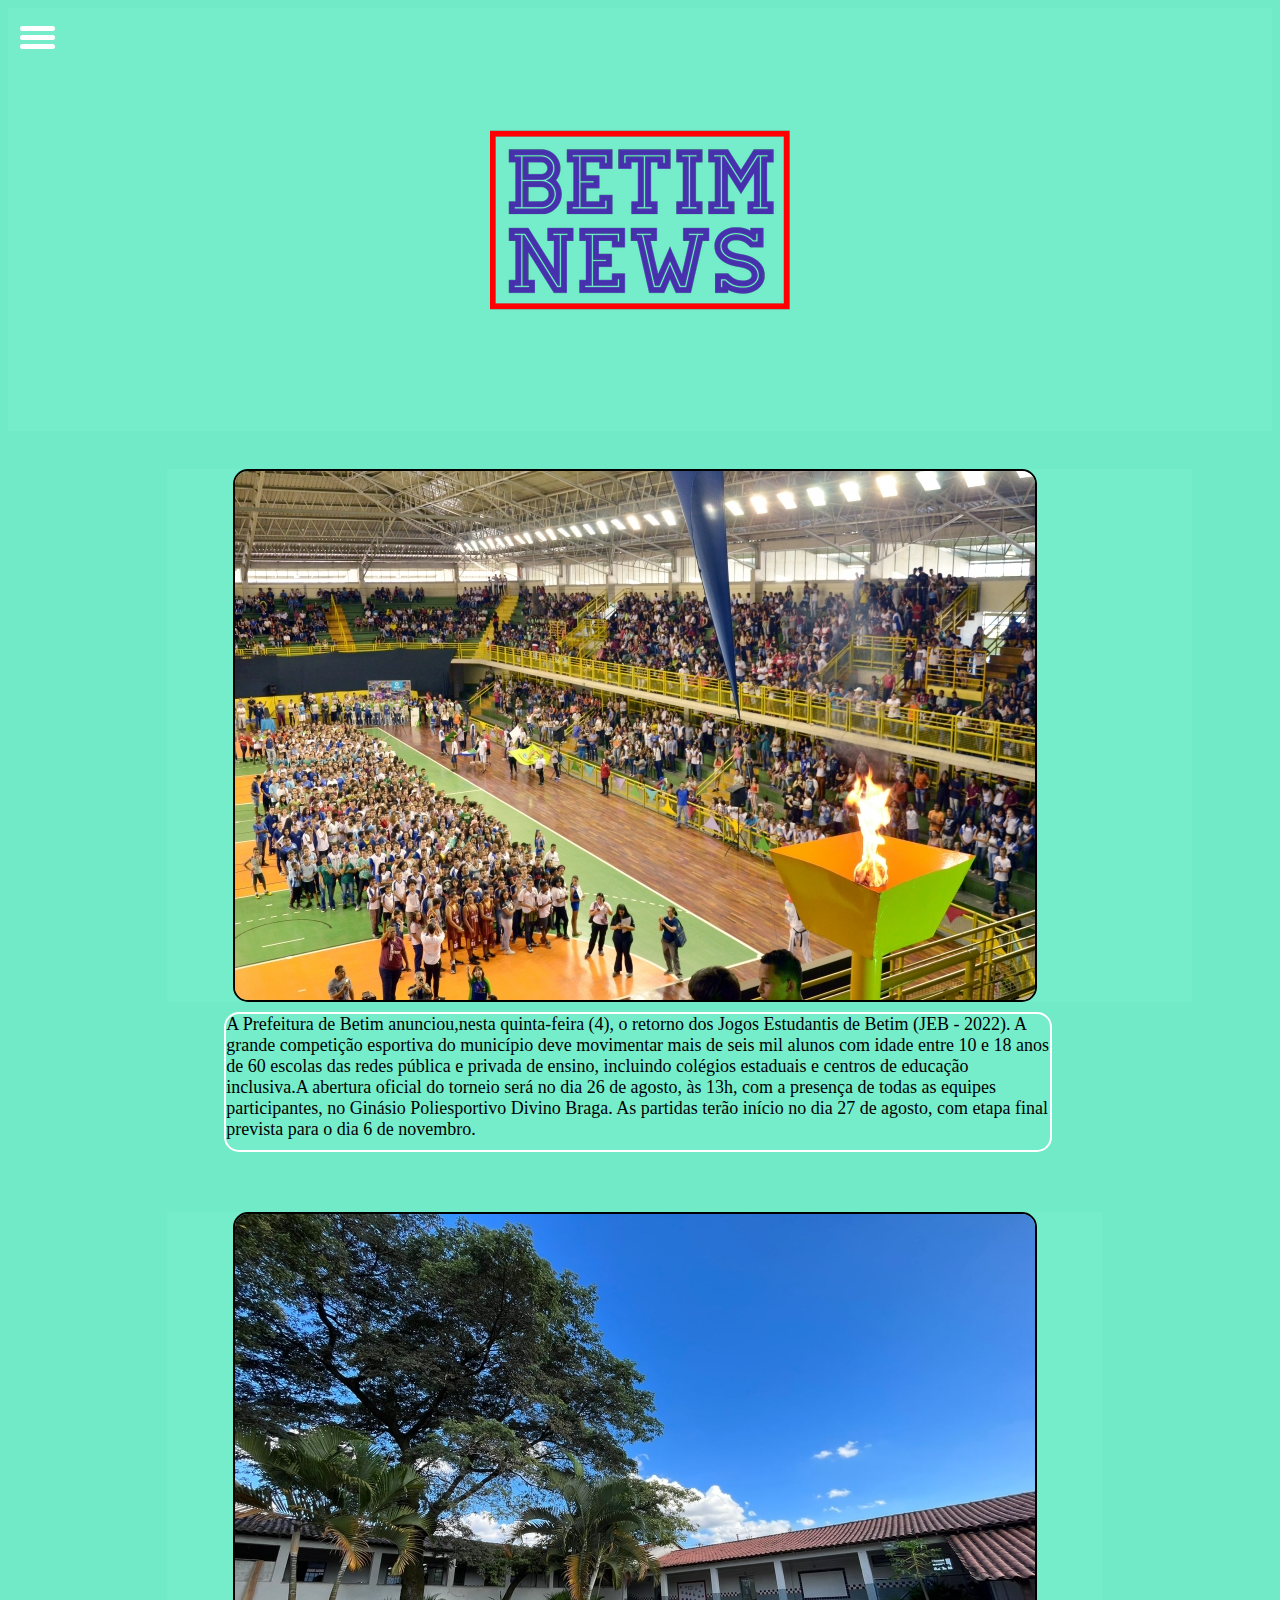
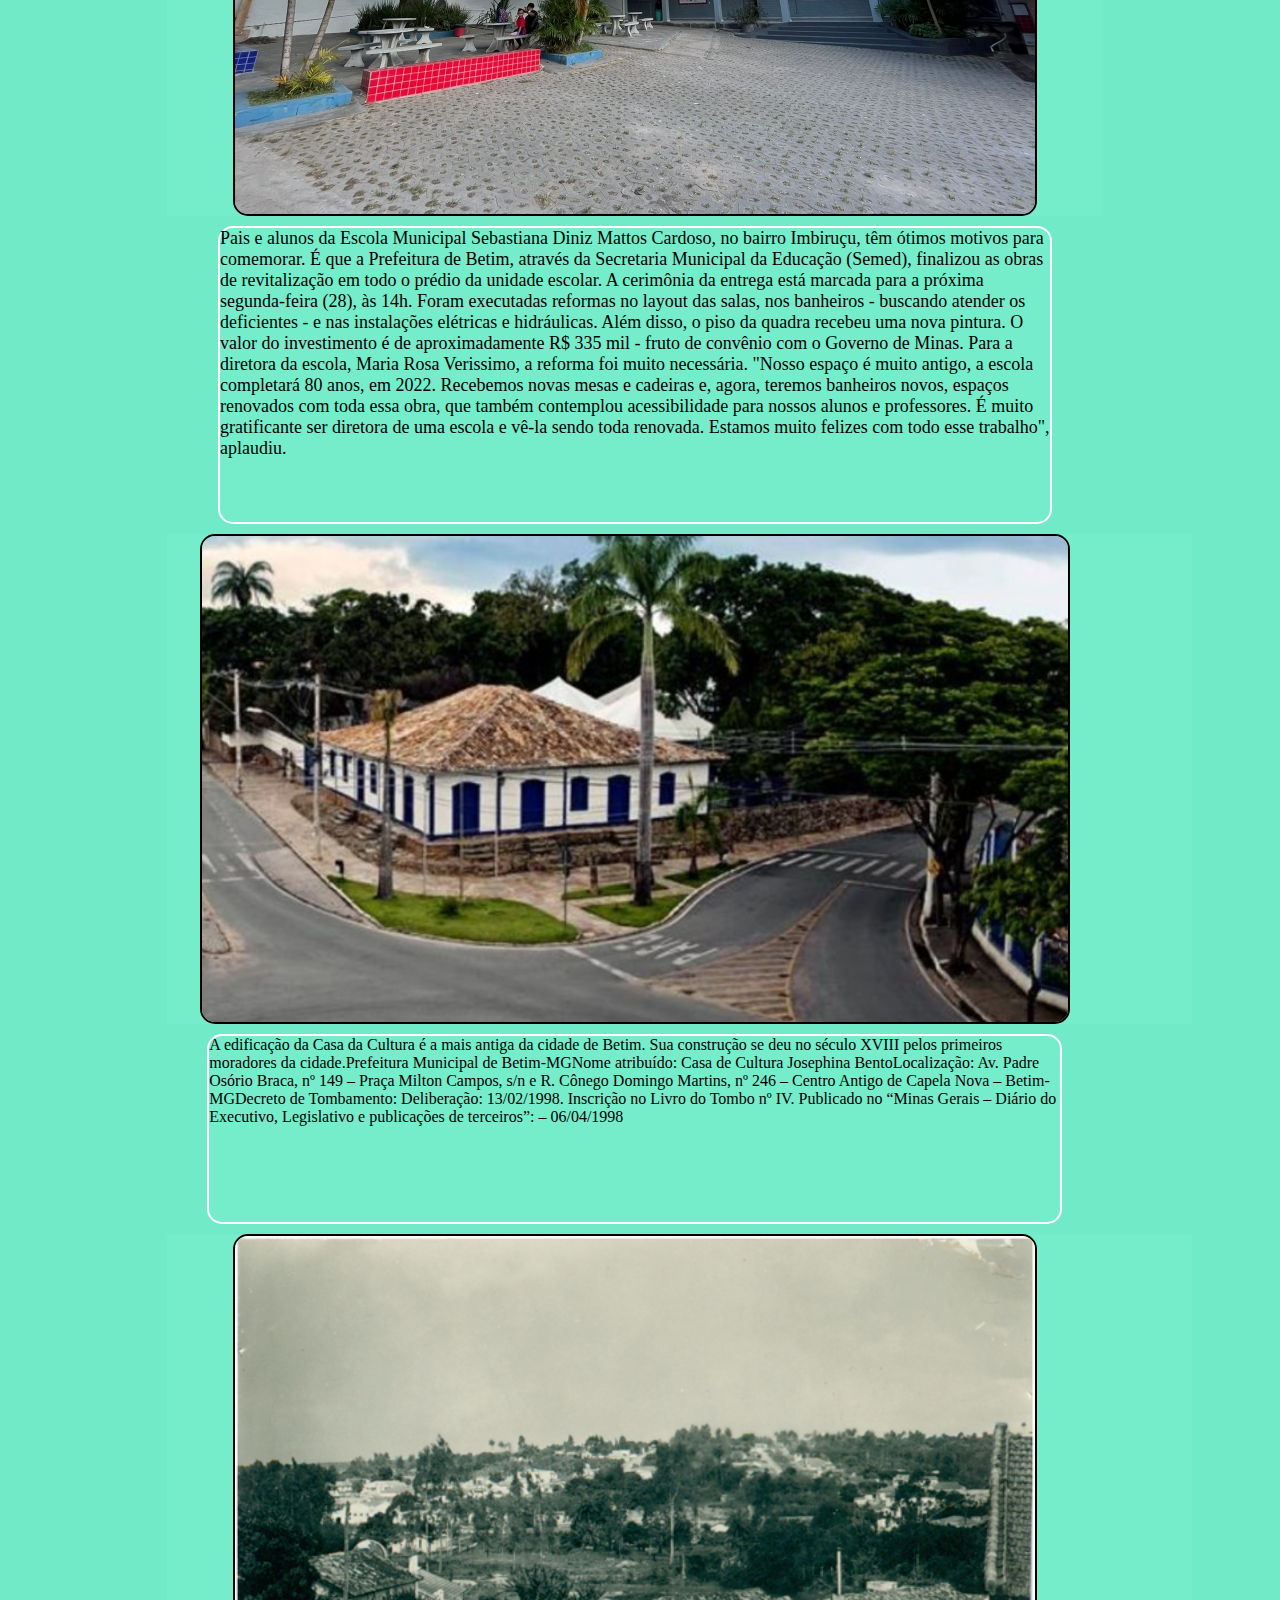
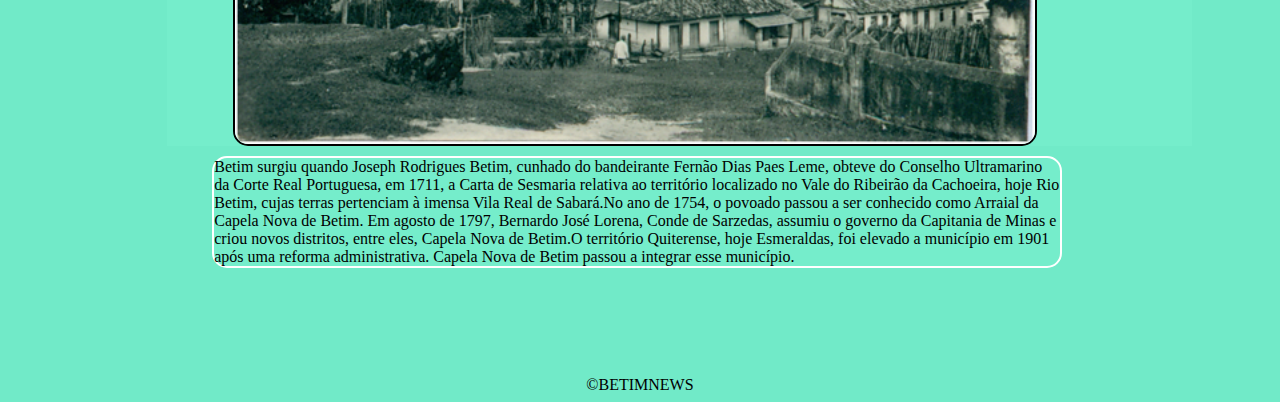
<file: index.html>
<!DOCTYPE html>
<html lang="pt-br">
<head>
    <meta charset="UTF-8">
    <meta http-equiv="X-UA-Compatible" content="IE=edge">
    <meta name="viewport" content="width=device-width, initial-scale=1.0">
    <title>Betim News</title>
    <link rel="stylesheet" href="style 2.0.css">
    <link rel="shortcut icon" href="favicon (2).ico" type="image/x-icon">
</head>
<body>
    <!-- MENU DA PAGINA -->
    <div id="menu-bar">
        <div id="menu"onclick="onClickMenu()">
            <div id="bar1" class="bar"></div>
            <div id="bar2" class="bar"></div>
            <div id="bar3" class="bar"></div>
            <!-- LINKS QUE LEVAM PARA AS OUTRAS PAGINAS -->
        </div>
        <ul class="nav" id="nav">
            <li><a href="index1.html">Educação</a></li>
            <li><a href="index2.html">Esportes</a></li>
            <li><a href="index3.html">Turismo</a></li>
        </ul>

    </div>
    <div class="menu-bg" id="menu-bg"></div>
    
    <script src="script.js"></script>

    <div class="container">

        <header><img  id="img1" src="betim.png" alt="">
    </header>

        <!-- CONTEUDO DO SITE -->

        <main><img id="jeb" src="jeb.jpg" alt=""></main>

        <section id="sec">A Prefeitura de Betim anunciou,nesta quinta-feira (4), o retorno dos Jogos Estudantis de Betim (JEB - 2022). A grande competição esportiva do município deve movimentar mais de seis mil alunos com idade entre 10 e 18 anos de 60 escolas das redes pública e privada de ensino, incluindo colégios estaduais e centros de educação inclusiva.A abertura oficial do torneio será no dia 26 de agosto, às 13h, com a presença de todas as equipes participantes, no Ginásio Poliesportivo Divino Braga. As partidas terão início no dia 27 de agosto, com etapa final prevista para o dia 6 de novembro.
        </section>
        <br>

        <div id="a0"><img id="img2" src="educação.jpg" alt=""></div>

        <div id="a1">Pais e alunos da Escola Municipal Sebastiana Diniz Mattos Cardoso, no bairro Imbiruçu, têm ótimos motivos para comemorar. É que a Prefeitura de Betim, através da Secretaria Municipal da Educação (Semed), finalizou as obras de revitalização em todo o prédio da unidade escolar. A cerimônia da entrega está marcada para a próxima segunda-feira (28), às 14h. Foram executadas reformas no layout das salas, nos banheiros - buscando atender os deficientes - e nas instalações elétricas e hidráulicas. Além disso, o piso da quadra recebeu uma nova pintura. O valor do investimento é de aproximadamente R$ 335 mil - fruto de convênio com o Governo de Minas. 
        Para a diretora da escola, Maria Rosa Verissimo, a reforma foi muito necessária. "Nosso espaço é muito antigo, a escola completará 80 anos, em 2022. Recebemos novas mesas e cadeiras e, agora, teremos banheiros novos, espaços renovados com toda essa obra, que também contemplou acessibilidade para nossos alunos e professores. É muito gratificante ser diretora de uma escola e vê-la sendo toda renovada. Estamos muito felizes com todo esse trabalho", aplaudiu.<br><br><br><br>
        </div>

        <div id="a2"><img id="img3" src="turismo.jpg" alt=""></div>

        <div id="a3">A edificação da Casa da Cultura é a mais antiga da cidade de Betim. Sua construção se deu no século XVIII pelos primeiros moradores da cidade.Prefeitura Municipal de Betim-MGNome atribuído: Casa de Cultura Josephina BentoLocalização: Av. Padre Osório Braca, nº 149 – Praça Milton Campos, s/n e R. Cônego Domingo Martins, nº 246 – Centro Antigo de Capela Nova – Betim-MGDecreto de Tombamento: Deliberação: 13/02/1998. Inscrição no Livro do Tombo nº IV. Publicado no “Minas Gerais – Diário do Executivo, Legislativo e publicações de terceiros”: – 06/04/1998</div>

        <div id="a4"><img id="img4" src="historia" alt="" width="800px"></div>

        <div id="a5">Betim surgiu quando Joseph Rodrigues Betim, cunhado do bandeirante Fernão Dias Paes Leme, obteve do Conselho Ultramarino da Corte Real Portuguesa, em 1711, a Carta de Sesmaria relativa ao território localizado no Vale do Ribeirão da Cachoeira, hoje Rio Betim, cujas terras pertenciam à imensa Vila Real de Sabará.No ano de 1754, o povoado passou a ser conhecido como Arraial da Capela Nova de Betim. Em agosto de 1797, Bernardo José Lorena, Conde de Sarzedas, assumiu o governo da Capitania de Minas e criou novos distritos, entre eles, Capela Nova de Betim.O território Quiterense, hoje Esmeraldas, foi elevado a município em 1901 após uma reforma administrativa. Capela Nova de Betim passou a integrar esse município.</div>
    </div>
    <br>
    <br>  <br>  <br>  <br>  <br>
    <footer>
        &copy;BETIMNEWS
    </footer>
    
</body>
</html>
</file>
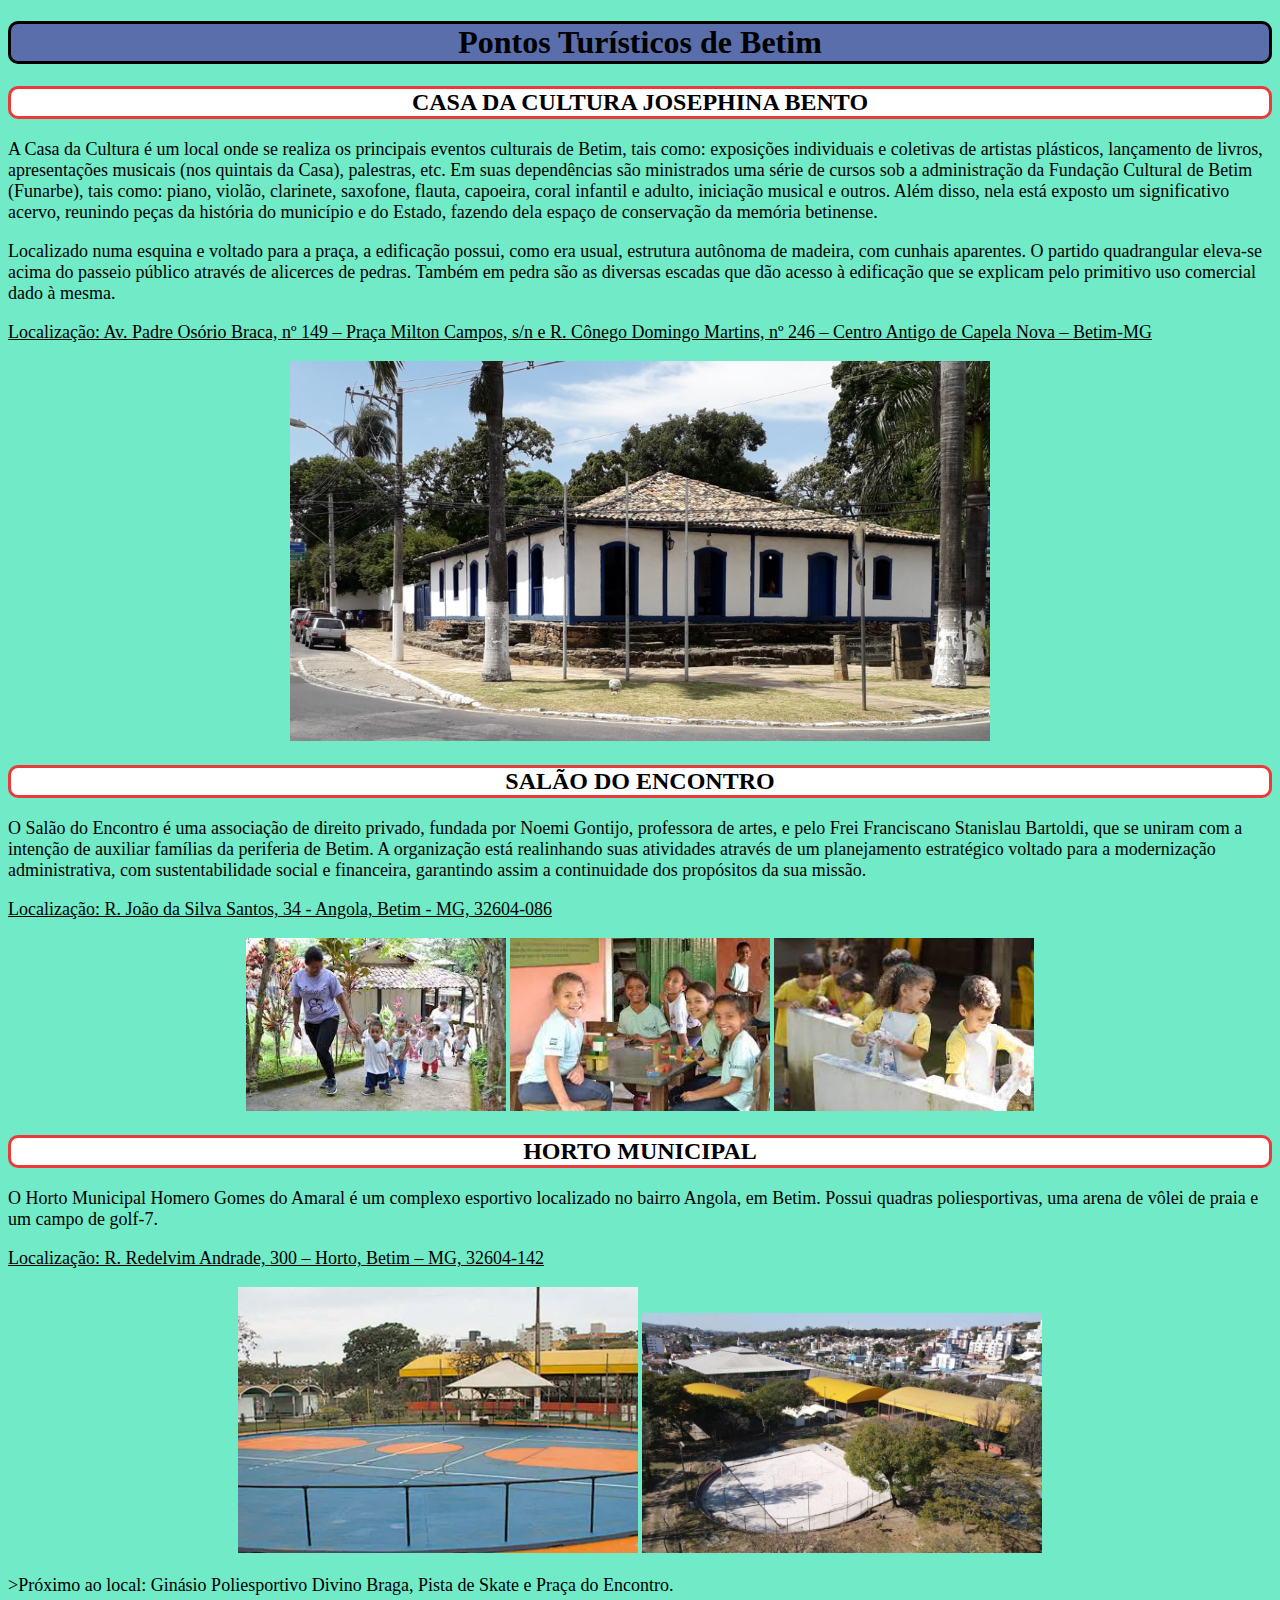
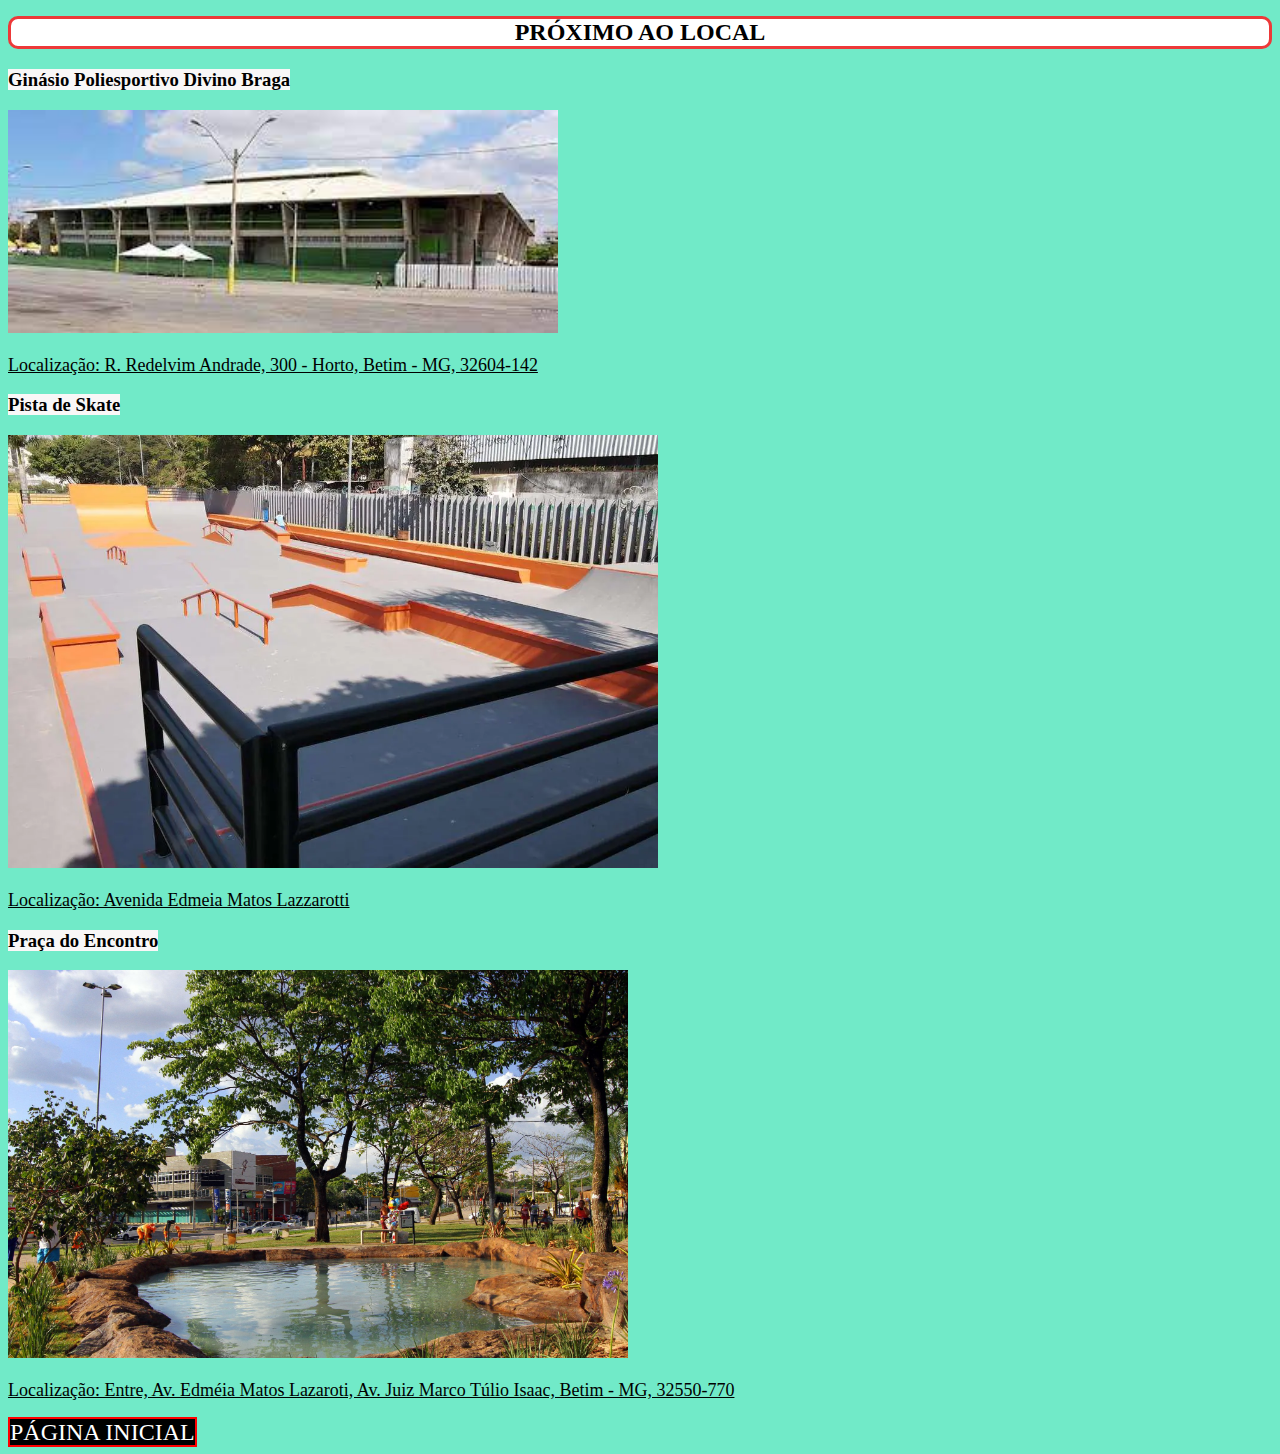
<file: index3.html>
<!DOCTYPE html>
<html lang="pt-br">
<head>
    <meta charset="UTF-8">
    <meta http-equiv="X-UA-Compatible" content="IE=edge">
    <meta name="viewport" content="width=device-width, initial-scale=1.0">
    <title>Pontos Turisticos</title>
    <link rel="stylesheet" href="index3.css">
    <link rel="shortcut icon" href="favicon (2).ico" type="image/x-icon">

</head>
<body>

    <h1>Pontos Turísticos de Betim</h1> <!-- Conteúdo da página -->

    <h2> CASA DA CULTURA JOSEPHINA BENTO </h2> <!-- Primeiro ponto turístico -->
    <p>A Casa da Cultura é um local onde se realiza os principais eventos culturais de Betim, tais como: exposições individuais e coletivas de artistas plásticos, lançamento de livros, apresentações musicais (nos quintais da Casa), palestras, etc. Em suas dependências são ministrados uma série de cursos sob a administração da Fundação Cultural de Betim (Funarbe), tais como: piano, violão, clarinete, saxofone, flauta, capoeira, coral infantil e adulto, iniciação musical e outros. Além disso, nela está exposto um significativo acervo, reunindo peças da história do município e do Estado, fazendo dela espaço de conservação da memória betinense.</p>
    <p>Localizado numa esquina e voltado para a praça, a edificação possui, como era usual, estrutura autônoma de madeira, com cunhais aparentes. O partido quadrangular eleva-se acima do passeio público através de alicerces de pedras. Também em pedra são as diversas escadas que dão acesso à edificação que se explicam pelo primitivo uso comercial dado à mesma.</p>
    <p><ins>Localização: Av. Padre Osório Braca, nº 149 – Praça Milton Campos, s/n e R. Cônego Domingo Martins, nº 246 – Centro Antigo de Capela Nova – Betim-MG</ins></p> <!-- Localização do local -->
    <div class="imagem">
       <div>
          <img src="Casa-da-Cultura.jpg" alt="" width="700"> <!-- Imagem da Casa da Cultura -->
       </div>
    </div>

    <h2>SALÃO DO ENCONTRO</h2> <!-- Segundo ponto turístico -->
    <p>O Salão do Encontro é uma associação de direito privado, fundada por Noemi Gontijo, professora de artes, e pelo Frei Franciscano Stanislau Bartoldi, que se uniram com a intenção de auxiliar famílias da periferia de Betim. A organização está realinhando suas atividades através de um planejamento estratégico voltado para a modernização administrativa, com sustentabilidade social e financeira, garantindo assim a continuidade dos propósitos da sua missão.</p>
    <p><ins>Localização: R. João da Silva Santos, 34 - Angola, Betim - MG, 32604-086</ins></p> <!-- Localização do local -->
    <div class="imagem"> <!-- Imagens do Salão do Encontro -->
        <div>
           <img src="sala.jfif" alt="" width="260">
           <img src="salao.jfif" alt="" width="260">
           <img src="Salõ.jfif" alt="" width="260">
        </div>
    </div>

    <h2>HORTO MUNICIPAL</h2> <!-- Terceiro ponto turístico -->
    <p>O Horto Municipal Homero Gomes do Amaral é um complexo esportivo localizado no bairro Angola, em Betim. Possui quadras poliesportivas, uma arena de vôlei de praia e um campo de golf-7.</p>
    <p><ins>Localização: R. Redelvim Andrade, 300 – Horto, Betim – MG, 32604-142</ins></p> <!-- Localização do local -->
    <div class="imagem"> <!-- Imagens do Horto -->
        <div>
            <img src="horto.webp" alt="" width="400">
            <img src="hor.jpg" alt="" width="400">
            
        </div>
    </div>
    <p> <mark style = "background-color: rgb(224, 87, 87);"> <!-- Cor de fundo na frase--> </mark>>Próximo ao local:</mark> Ginásio Poliesportivo Divino Braga, Pista de Skate e Praça do Encontro.</p>

    <h2>PRÓXIMO AO LOCAL</h2> <!-- Locais próximos-->
    <h3><mark style = "background-color: rgb(249, 247, 247);"> Ginásio Poliesportivo Divino Braga</mark></h3>
       <img src="Poliesportivo.jfif" alt="" width="550">
       <p><ins> Localização: R. Redelvim Andrade, 300 - Horto, Betim - MG, 32604-142 </ins></p>
    <h3><mark style = "background-color: rgb(249, 247, 247);">Pista de Skate </mark></h3>
       <img src="skate.webp" alt="" width="650">
       <p><ins> Localização: Avenida Edmeia Matos Lazzarotti </ins></p>
    <h3><mark style = "background-color: rgb(249, 247, 247);"> Praça do Encontro </mark></h3>
       <img src="Praca-do-Encontro.jpg" alt="" width="620">
       <p><ins> Localização: Entre, Av. Edméia Matos Lazaroti, Av. Juiz Marco Túlio Isaac, Betim - MG, 32550-770 </ins></p>
       <a href="index.html">PÁGINA INICIAL</a> <!-- Link para a pagina inicial-->
    
        
</body>
</html>
</file>
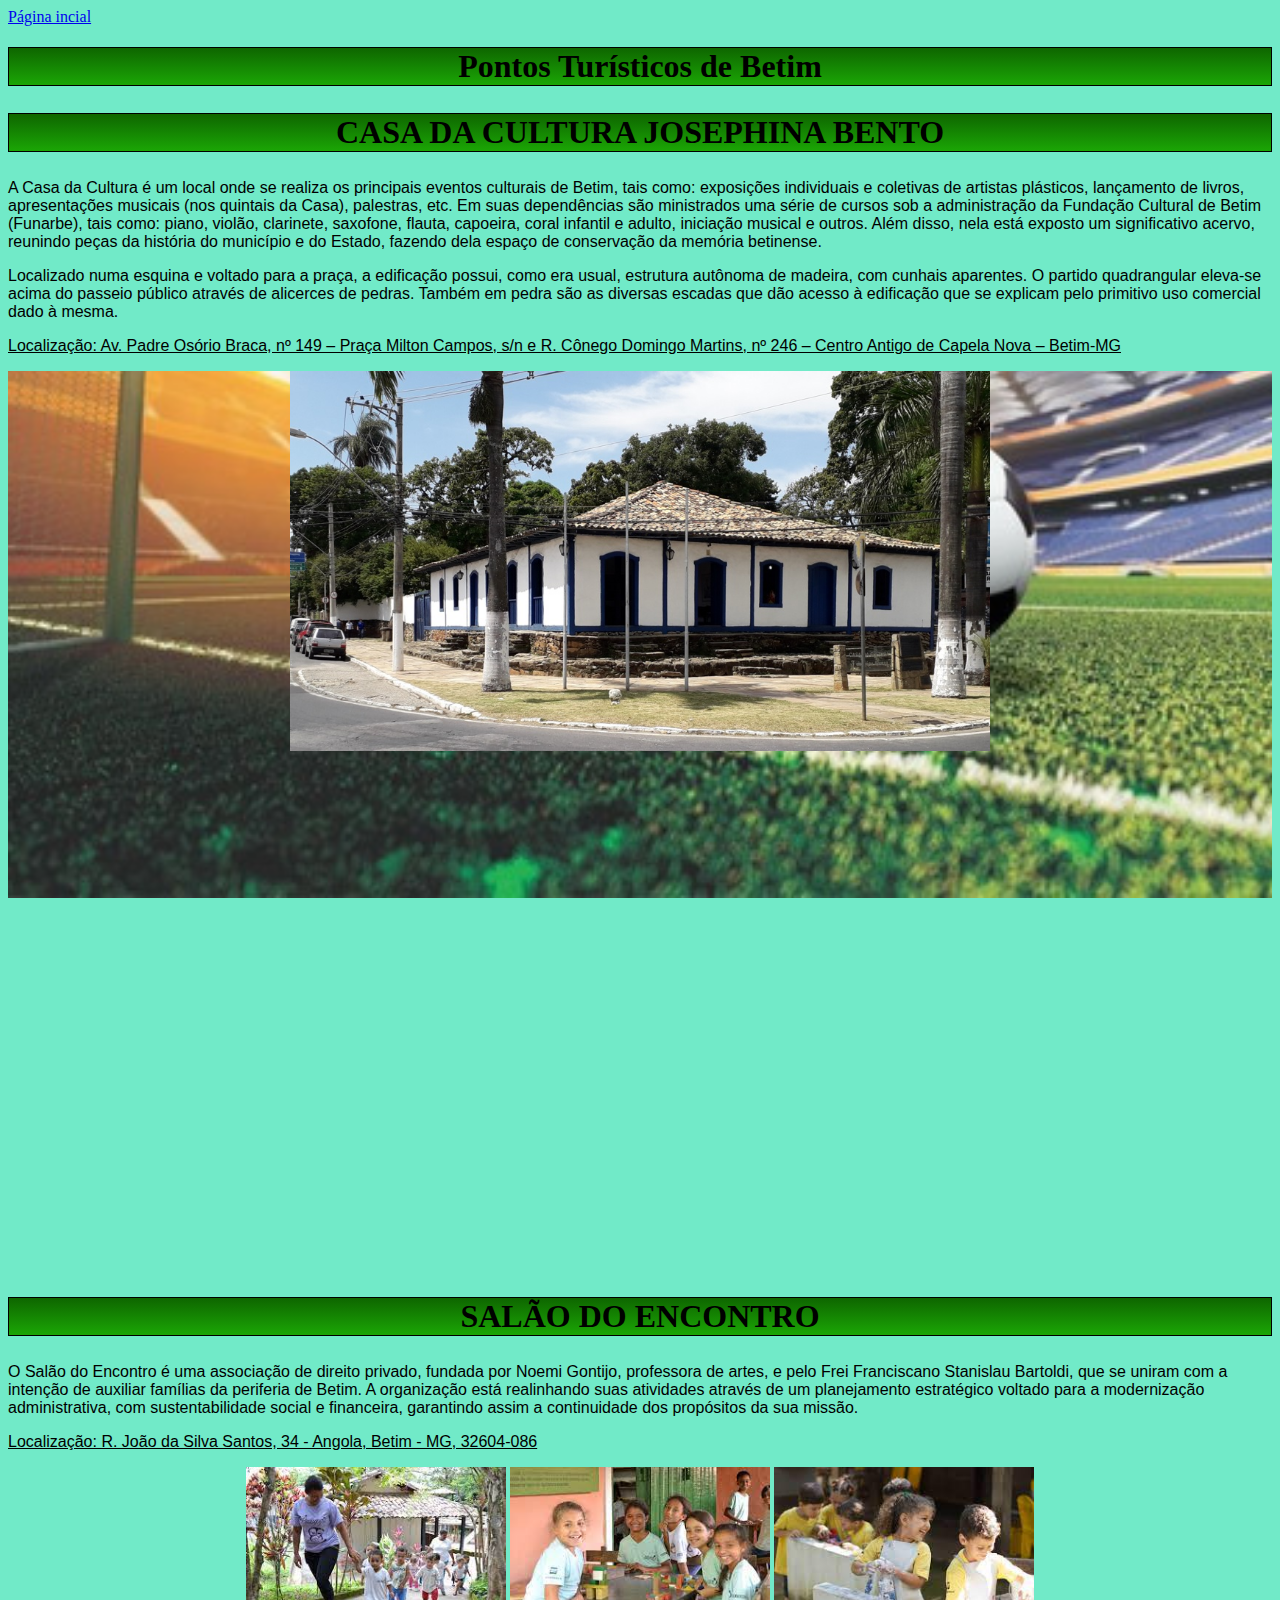
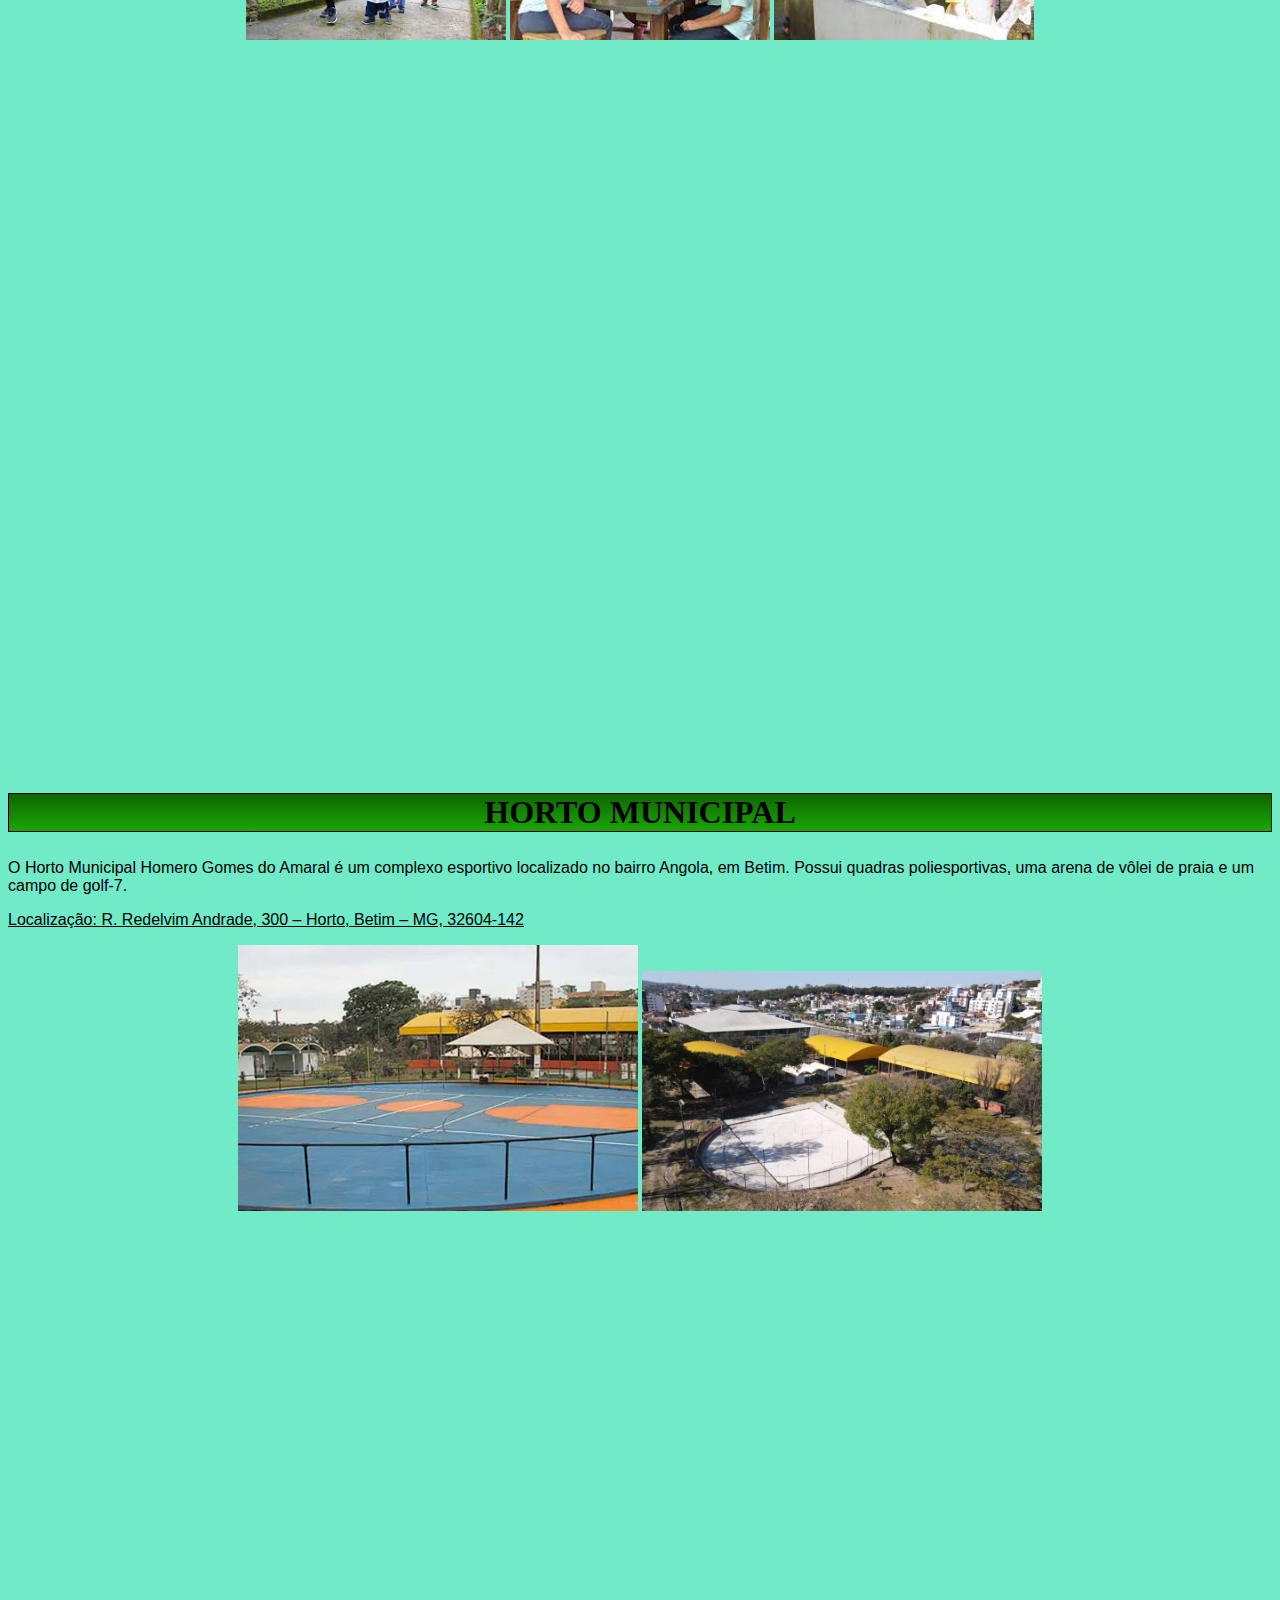
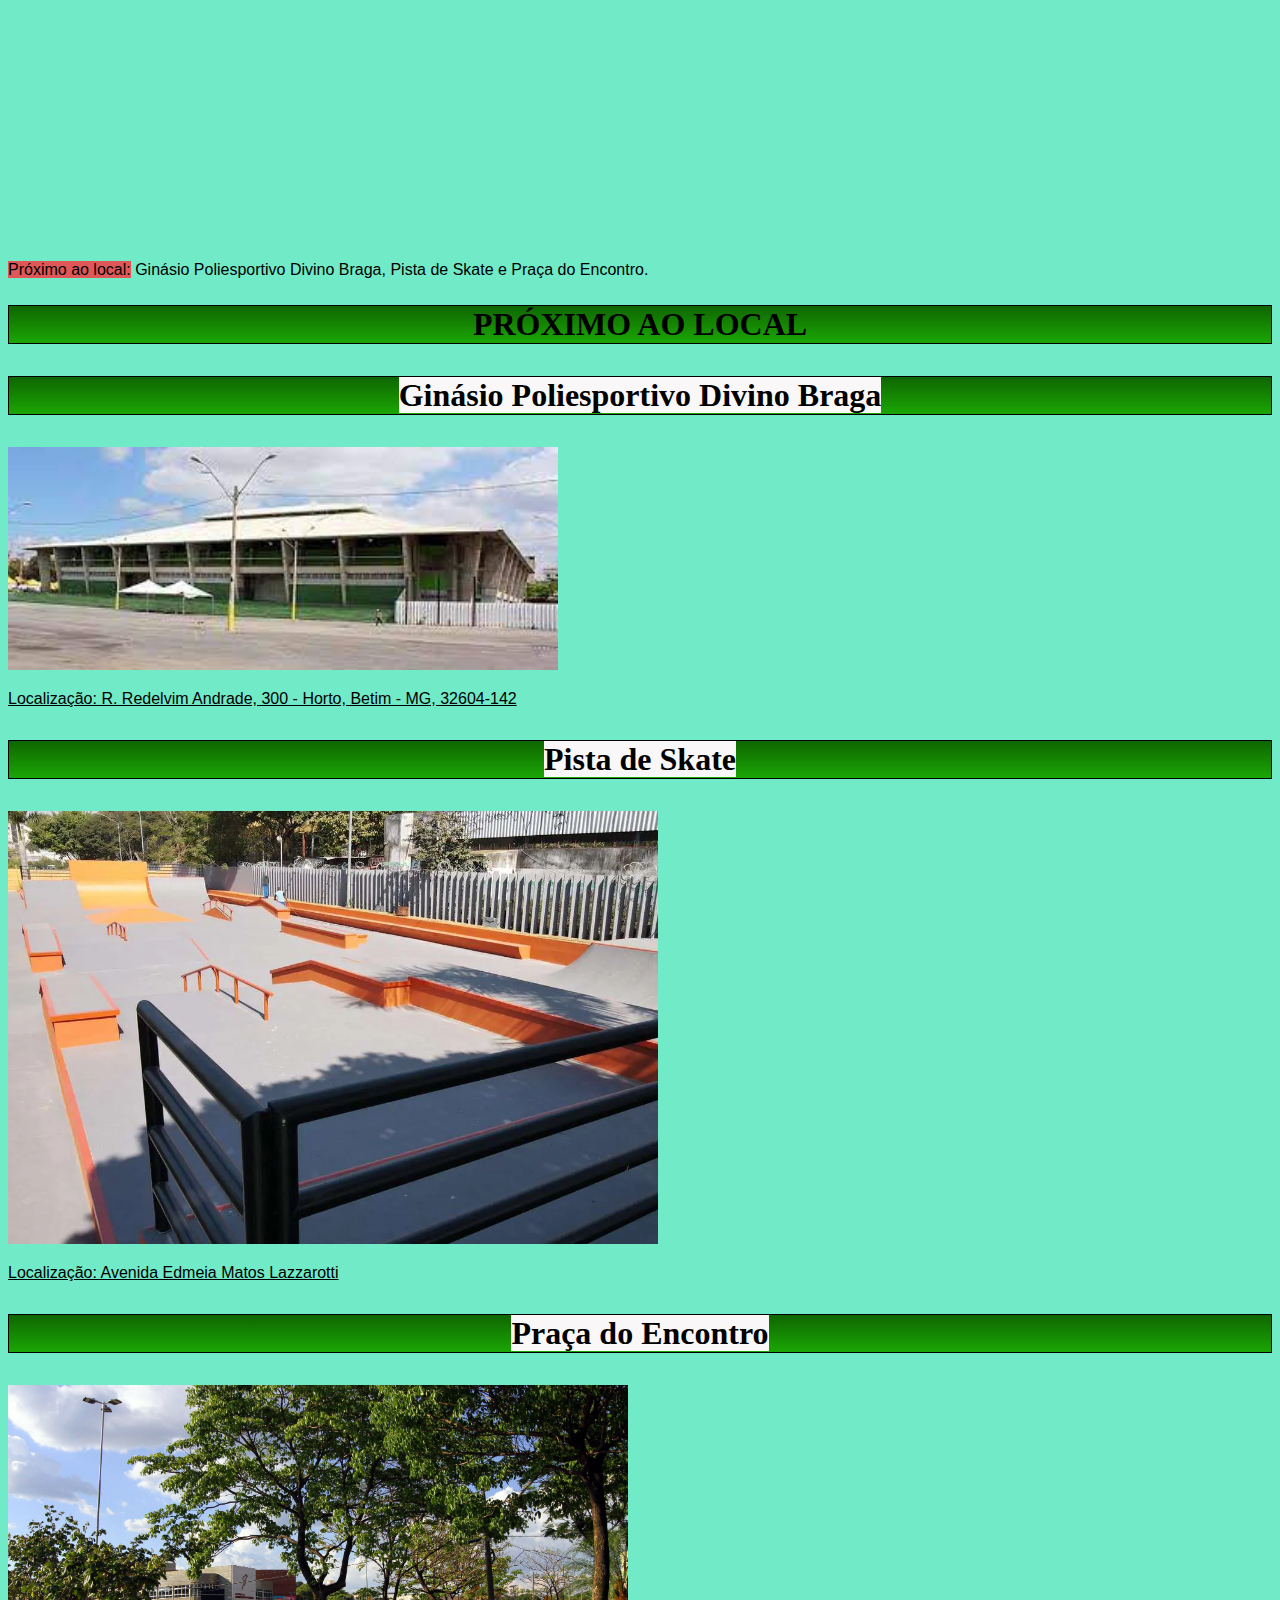
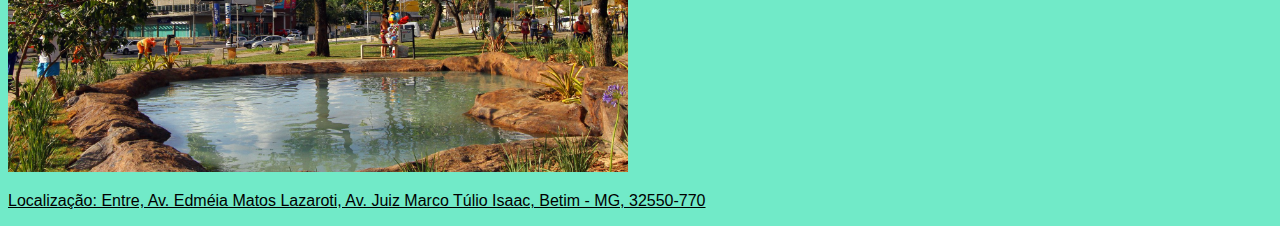
<file: pontos turisticos.html>
<!DOCTYPE html>
<html lang="pt-br">
<head>
    <meta charset="UTF-8">
    <meta http-equiv="X-UA-Compatible" content="IE=edge">
    <meta name="viewport" content="width=device-width, initial-scale=1.0">
    <title>Pontos Turisticos</title>
    <link rel="stylesheet" href="style.css">
    <style>
        .imagem{
            display: flex;
            align-items: center;
           justify-content: center;
           
        }
    </style>
</head>
<body>
    <a href="index.html">Página incial</a>
    <h1>Pontos Turísticos de Betim</h1>

    <h2> CASA DA CULTURA JOSEPHINA BENTO </h2>
    <p>A Casa da Cultura é um local onde se realiza os principais eventos culturais de Betim, tais como: exposições individuais e coletivas de artistas plásticos, lançamento de livros, apresentações musicais (nos quintais da Casa), palestras, etc. Em suas dependências são ministrados uma série de cursos sob a administração da Fundação Cultural de Betim (Funarbe), tais como: piano, violão, clarinete, saxofone, flauta, capoeira, coral infantil e adulto, iniciação musical e outros. Além disso, nela está exposto um significativo acervo, reunindo peças da história do município e do Estado, fazendo dela espaço de conservação da memória betinense.</p>
    <p>Localizado numa esquina e voltado para a praça, a edificação possui, como era usual, estrutura autônoma de madeira, com cunhais aparentes. O partido quadrangular eleva-se acima do passeio público através de alicerces de pedras. Também em pedra são as diversas escadas que dão acesso à edificação que se explicam pelo primitivo uso comercial dado à mesma.</p>
    <p><ins>Localização: Av. Padre Osório Braca, nº 149 – Praça Milton Campos, s/n e R. Cônego Domingo Martins, nº 246 – Centro Antigo de Capela Nova – Betim-MG</ins></p>
    <div class="imagem">
       <div>
          <img src="Casa-da-Cultura.jpg" alt="" width="700">
       </div>
    </div>

    <h2>SALÃO DO ENCONTRO</h2>
    <p>O Salão do Encontro é uma associação de direito privado, fundada por Noemi Gontijo, professora de artes, e pelo Frei Franciscano Stanislau Bartoldi, que se uniram com a intenção de auxiliar famílias da periferia de Betim. A organização está realinhando suas atividades através de um planejamento estratégico voltado para a modernização administrativa, com sustentabilidade social e financeira, garantindo assim a continuidade dos propósitos da sua missão.</p>
    <p><ins>Localização: R. João da Silva Santos, 34 - Angola, Betim - MG, 32604-086</ins></p>
    <div class="imagem">
        <div>
           <img src="sala.jfif" alt="" width="260">
           <img src="salao.jfif" alt="" width="260">
           <img src="Salõ.jfif" alt="" width="260">
        </div>
    </div>

    <h2>HORTO MUNICIPAL</h2>
    <p>O Horto Municipal Homero Gomes do Amaral é um complexo esportivo localizado no bairro Angola, em Betim. Possui quadras poliesportivas, uma arena de vôlei de praia e um campo de golf-7.</p>
    <p><ins>Localização: R. Redelvim Andrade, 300 – Horto, Betim – MG, 32604-142</ins></p>
    <div class="imagem"> 
        <div>
            <img src="horto.webp" alt="" width="400">
            <img src="hor.jpg" alt="" width="400">
            
        </div>
    </div>
    <p> <mark style = "background-color: rgb(224, 87, 87);">Próximo ao local:</mark> Ginásio Poliesportivo Divino Braga, Pista de Skate e Praça do Encontro.</p>

    <h2>PRÓXIMO AO LOCAL</h2>
    <h3><mark style = "background-color: rgb(249, 247, 247);"> Ginásio Poliesportivo Divino Braga</mark></h3>
       <img src="Poliesportivo.jfif" alt="" width="550">
       <p><ins> Localização: R. Redelvim Andrade, 300 - Horto, Betim - MG, 32604-142 </ins></p>
    <h3><mark style = "background-color: rgb(249, 247, 247);">Pista de Skate </mark></h3>
       <img src="skate.webp" alt="" width="650">
       <p><ins> Localização: Avenida Edmeia Matos Lazzarotti </ins></p>
    <h3><mark style = "background-color: rgb(249, 247, 247);"> Praça do Encontro </mark></h3>
       <img src="Praca-do-Encontro.jpg" alt="" width="620">
       <p><ins> Localização: Entre, Av. Edméia Matos Lazaroti, Av. Juiz Marco Túlio Isaac, Betim - MG, 32550-770 </ins></p>
    
        
</body>
</html>
</file>
<file: style 2.0.css>
@charset "utf-8";
/* ONDE SE LOCALIZA OS TEXTOS */
.container{
    display: grid;
    grid-template-columns: 1fr 1fr 1fr 1fr 1fr 1fr 1fr 1fr 1fr 1fr 1fr 1fr 1fr 1fr 1fr 1fr;
    grid-template-rows: 1vh 1vh 1vh 1vh 1vh 1vh 1vh 1vh 1vh 1vh 1vh 1vh 1vh 1vh 1vh 1vh 1vh ;
    grid-gap: 10px;
}
/* O CONTEUDO DO SITE  */
header{
    background-color: #7ECC;
    grid-column-start:1;
    grid-column-end:17;
    grid-row-start:1;
    grid-row-end:29;
    color: black;
    display:grid;
    align-items: center;
    justify-content: center;
}
/* FUNDO DA TELA */
body{
    background-color: rgba(78, 229, 186, 0.8);
}

main{
    background-color: #7ECC;
    grid-column-start:3;
    grid-column-end: 16;
    grid-row-start:30;
    grid-row-end:70;
    display: flex;
    justify-content: center;
}
section{
    background-color: #7ECC;
    grid-column-start:3;
    grid-column-end: 16;
    grid-row-start:70;
    grid-row-end:90;
    margin-left:57px;
    margin-right:57px;
}
#a0{
    background-color: #7ECC;
    grid-column-start:3;
    grid-column-end: 16;
    grid-row-start:90;
    grid-row-end:130;
    display: flex;
    justify-content: center;
    margin-right: 90px;
    
    
}
#a1{
    background-color: #7ECC;
    grid-column-start:1;
    grid-column-end: 16;
    grid-row-start:130;
    grid-row-end:150;  
    border-radius: 15px;
    border: 2px solid white;
    margin-right: 140px;
    margin-left: 210px;
    font-size: large;
}

#a2{
    background-color: #7ECC;
    grid-column-start:3;
    grid-column-end: 16;
    grid-row-start:150;
    grid-row-end:200;
    display: flex;
    justify-content: center;

}
#a3{
    background-color: #7ECC;
    grid-column-start:3;
    grid-column-end: 16;
    grid-row-start:200;
    grid-row-end:220;
    margin-left:40px;
    margin-right:130px;
    border: 2px solid white;
    border-radius: 15px;
}
#a4{
    background-color: #7ECC;
    grid-column-start:3;
    grid-column-end: 16;
    grid-row-start:220;
    grid-row-end:270;
    display: flex;
    justify-content: center;
    
}
#a5{
    background-color: #7ECC;
    grid-column-start:3;
    grid-column-end: 16;
    grid-row-start:270;
    grid-row-end:280;
    margin-left:45px;
    margin-right:130px;
    border: 2px solid white;
    border-radius: 15px;
    bottom:100px;
}
#jeb{
    border-radius: 15px;
    border:2px solid black;
    display: flex;
    justify-content: center;
    justify-items: center;
    margin-right: 90px;
    
}
#sec{
    background-color:#7ECC;
    color: black;
    border:2px solid white;
    border-radius: 15px;
    font-size: large;
    margin-right: 140px;
    margin-bottom:50px;

}
/* CONFIGURAÇÕEAS DO MENU */
#menu{
    width: 35px;
    height: 30px;
    margin: 30px 0 20px 20px;
    cursor: pointer;
}
.bar{
    height: 5px;
    width: 100%;
    background-color: white;
    display: block;
    border-radius: 5px;
    transition: 0.4s ease;
}
#bar1{
    transform: translateY(-4px);
}
#bar3{
    transform: translateY(4px);
}
.nav li a{
    color: black;
    text-decoration: none;
}
.nav li a:hover{
    font-weight: bold;
}
.nav li{
    list-style: none;
    padding: 16px 0;
}
.nav{
    padding: 0;
    margin: 0 20px;
    transition: 0.4s;
    display: none;
}
.menu-bg,#menu-bar{
    top: 0;
    left: 0;
    position: absolute;
}
.menu-bg{
    z-index: 1;
    width: 0;
    height: 0;
    margin: 30px 0 20px 20px;
    background: radial-gradient(circle,white);
    border-radius: 5%;
    transition: 0.4s ease;
    
    
}
#menu-bar{
    z-index: 2;
}
.change-bg{
    width: 250px;
    height: 540px;
    transform: translate(-60%,-30%);
}
.change-bar{
    background-color:white ;
}
.change #bar1{
    transform: translateY(4px)rotateZ(-45deg);
}
.change #bar3{
    transform: translateY(-6px)rotate(45deg);
}
.change #bar2{
    opacity: 0;
}
.change{
    display: block;
}
#img1{
    display: flex;
    justify-content: center;
    justify-items: center;
}
#img2
{
    border-radius: 15px;
    border: 2px solid black;
}
#img3{
    border-radius: 15px;
    border: 2px solid black;
    margin-right: 90px;
}
#img4{
    border-radius: 15px;
    border: 2px solid black;
    margin-right: 90px;
    
}
/*  */
footer{
    text-align: center;
}
</file>
<file: index3.css>
@charset "utf-8";

*{
    min-height: 25%;
}
body{ /*Fundo da tela*/
    background-color: rgba(78,229,186,0.8);
}
h1{
    background-color:#596eaa ;
    border: 3px solid rgb(0, 0, 0); /*Bordas*/
    border-radius: 10px;/*Borda Arredondada*/
    text-align: center;
}
h2{
    text-align: center;
    background-color:#ffffff ;
    border: 3px solid rgb(237, 57, 57);
    border-radius: 10px;
}
p{
    font-size: large; /*Tamanho da Fonte*/
}
.imagem{ /* personalização das imagens */
    display: flex;
    align-items: center;
   justify-content: center;
   
}

a{
    color: white; /* personalização dos links */
    text-decoration: none;
    background-color:black;
    border: 2px solid red;
    font-size: x-large;

}
</file>
<file: style.css>
body{
    background-color: rgba(78,229,186,0.8);
}

#milhas {
    text-align: right;
    margin-right: 60%;
}

#milhasimg {
    float: right;
}

h1 {
    text-align: center;
    margin-left: auto;
    font-size: xx-large;
    background-image: linear-gradient(to bottom, #0E6600,
    #1BA605);
    border: solid 1px black;
}   


h2{
    text-align: center;
    margin-left: auto;
    font-size: xx-large;
    background-image: linear-gradient(to bottom, #0E6600,
    #1BA605);
    border: solid 1px black;

}

p{
    margin-left: auto;
    font-family:Impact, Haettenschweiler, 'Arial Narrow Bold', sans-serif;
    color: rgb(0, 0, 0);
}

h3{
    text-align: center;
    margin-left: auto;
    font-size: xx-large;
    background-image: linear-gradient(to bottom, #0E6600,
    #1BA605);
    border: solid 1px black;

}
div{
    height: 100vh;
    background-image: linear-gradient(to bottom, #0E6600,
    #1BA605);
    background-image: url(D_NQ_NP_627977-MLB27437832822_052018-O.jpg);
    background-position: center,center;
    background-repeat: no-repeat;
    background-size: 100%,100%;
    background-attachment: fixed;
}

ol{
    font-size: larger;
    font-family: Impact, Haettenschweiler, 'Arial Narrow Bold', sans-serif;
}

h6{
    text-align: center;
    font-size: x-large;
    background-image: linear-gradient(to bottom, #0E6600,
    #1BA605);
    border: solid 1px black;
}
</file>
